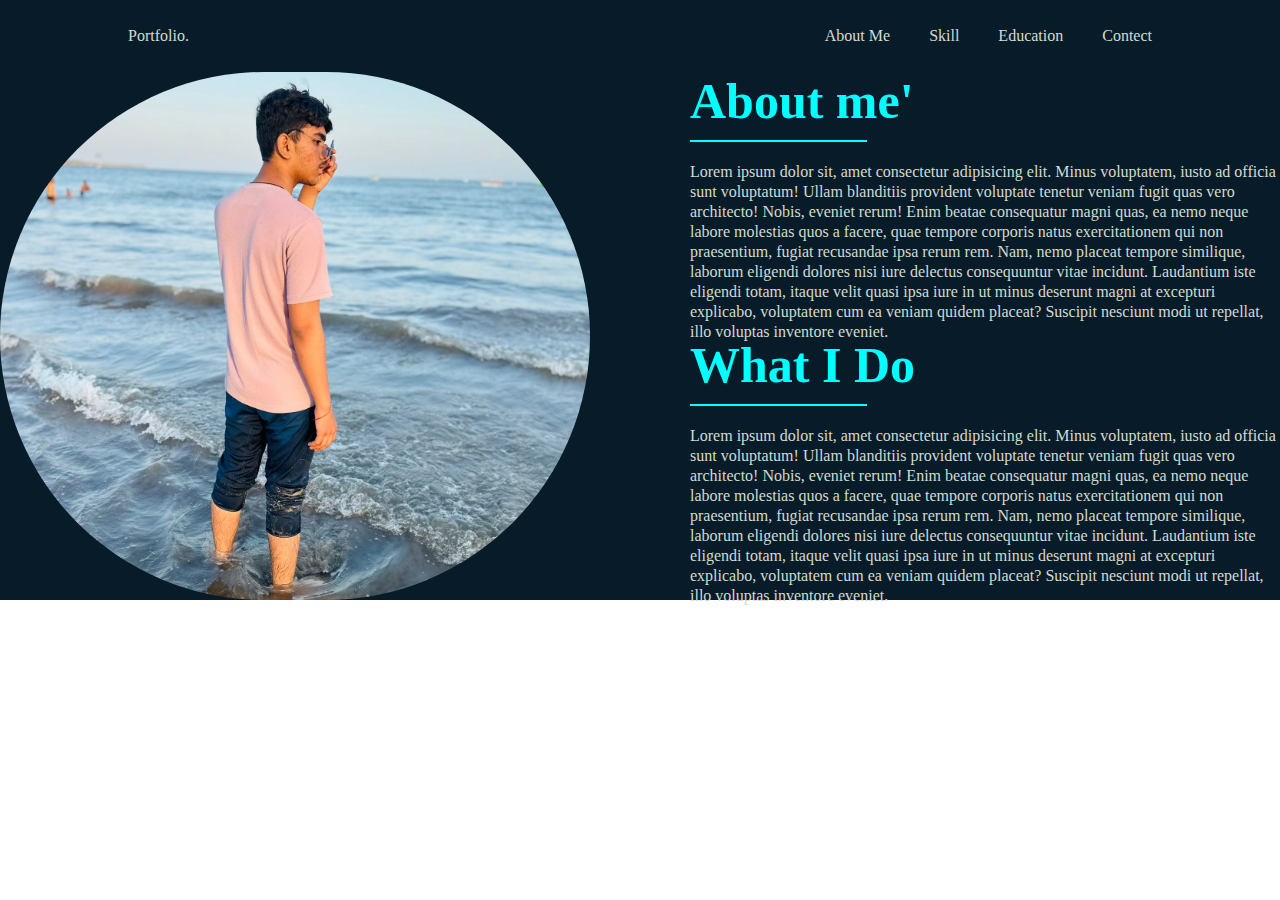
<file: port-aboutme.html>
<!DOCTYPE html>
<html lang="en">
    <head>
        <meta charset="UTF-8">
        <meta name="viewport" content="width=device-width, initial-scale=1.0">
        <link rel="shortcut icon" href="s2.jpg" type="image/x-icon">
        <link rel="stylesheet" href="https://cdnjs.cloudflare.com/ajax/libs/font-awesome/6.7.1/css/all.min.css" integrity="sha512-5Hs3dF2AEPkpNAR7UiOHba+lRSJNeM2ECkwxUIxC1Q/FLycGTbNapWXB4tP889k5T5Ju8fs4b1P5z/iB4nMfSQ==" crossorigin="anonymous" referrerpolicy="no-referrer" />
        <link rel="stylesheet" href="port-aboutme.css">
        <title>portfolio</title>
    </head>
<body>

    <header>

        <div class="all_link">

            <div class="portfolio">
                <a href="index.html">Portfolio.</a>
            </div>
            
            <div class="link">
            
                <a href="port-aboutme.html">About Me</a>
                <a href="port-skill.html">Skill</a>
                <a href="port-education.html">Education</a>
                <a href="port-contect.html">Contect</a>
            </div>

        </div>

    </header>

    <div id="main-body">
        <div id="photo-abou-my">
            <img src="s12.jpg" alt="">
        </div>
        <div id="main-text">
            <div id="about-me-text">
                <div class="h2-text">
                    <h2>About me'</h2>
                    <hr>
                </div>
                <div class="para-text">
                    <p>Lorem ipsum dolor sit, amet consectetur adipisicing elit. Minus voluptatem, iusto ad officia sunt voluptatum! Ullam blanditiis provident voluptate tenetur veniam fugit quas vero architecto! Nobis, eveniet rerum! Enim beatae consequatur magni quas, ea nemo neque labore molestias quos a facere, quae tempore corporis natus exercitationem qui non praesentium, fugiat recusandae ipsa rerum rem. Nam, nemo placeat tempore similique, laborum eligendi dolores nisi iure delectus consequuntur vitae incidunt. Laudantium iste eligendi totam, itaque velit quasi ipsa iure in ut minus deserunt magni at excepturi explicabo, voluptatem cum ea veniam quidem placeat? Suscipit nesciunt modi ut repellat, illo voluptas inventore eveniet.</p>
                </div>
            </div>
            <div id="what-i-do-text">
                <div class="h2-text">
                    <h2>What I Do</h2>
                    <hr>
                </div>
                <div class="para-text">
                    <p>Lorem ipsum dolor sit, amet consectetur adipisicing elit. Minus voluptatem, iusto ad officia sunt voluptatum! Ullam blanditiis provident voluptate tenetur veniam fugit quas vero architecto! Nobis, eveniet rerum! Enim beatae consequatur magni quas, ea nemo neque labore molestias quos a facere, quae tempore corporis natus exercitationem qui non praesentium, fugiat recusandae ipsa rerum rem. Nam, nemo placeat tempore similique, laborum eligendi dolores nisi iure delectus consequuntur vitae incidunt. Laudantium iste eligendi totam, itaque velit quasi ipsa iure in ut minus deserunt magni at excepturi explicabo, voluptatem cum ea veniam quidem placeat? Suscipit nesciunt modi ut repellat, illo voluptas inventore eveniet.</p>
                </div>
            </div>
        </div>
    </div>


    
</body>
</html>
</file>
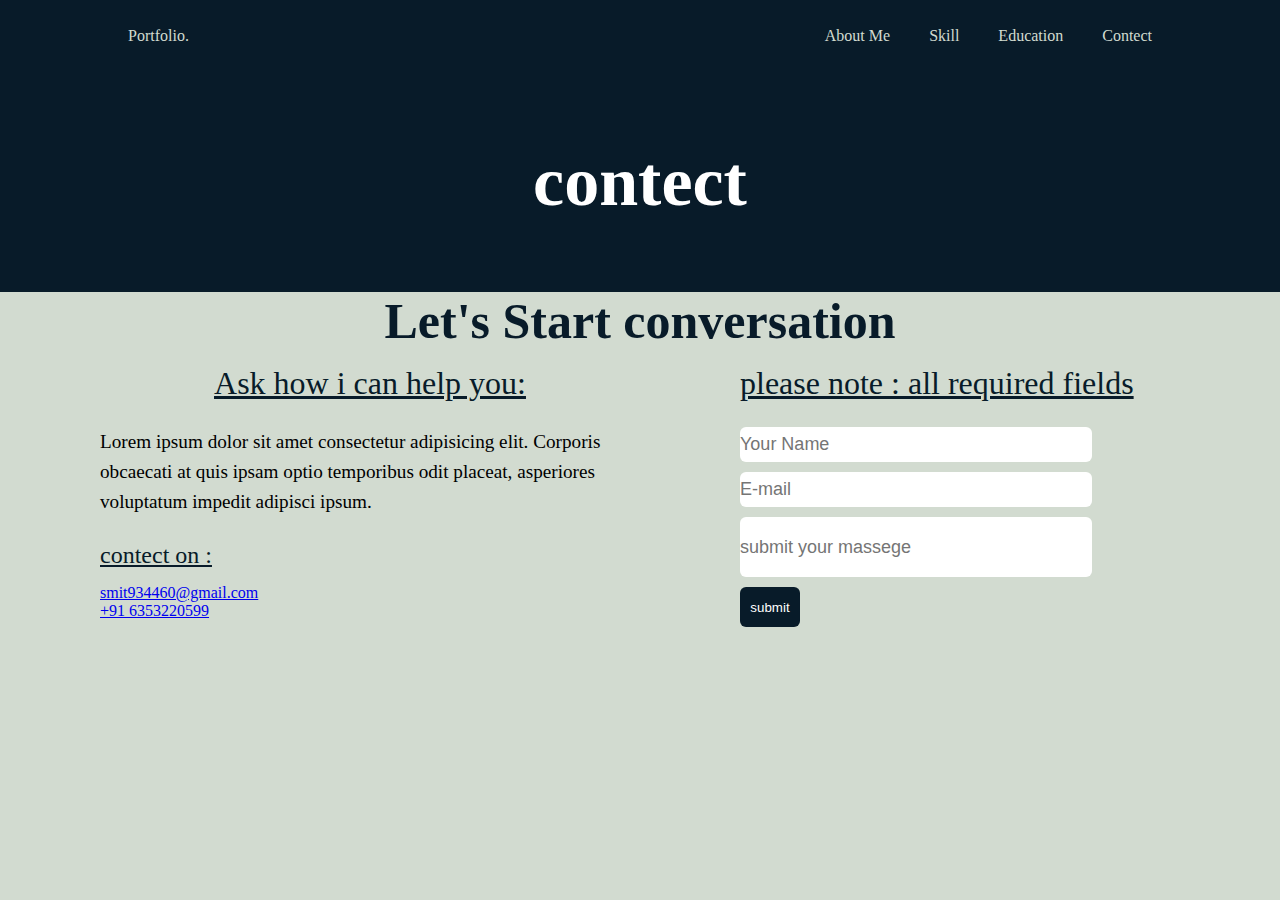
<file: port-contect.html>
<!DOCTYPE html>
<html lang="en">
<head>
    <meta charset="UTF-8">
    <meta name="viewport" content="width=device-width, initial-scale=1.0">
    <link rel="shortcut icon" href="s2.jpg" type="image/x-icon">
    <link rel="stylesheet" href="https://cdnjs.cloudflare.com/ajax/libs/font-awesome/6.7.1/css/all.min.css" integrity="sha512-5Hs3dF2AEPkpNAR7UiOHba+lRSJNeM2ECkwxUIxC1Q/FLycGTbNapWXB4tP889k5T5Ju8fs4b1P5z/iB4nMfSQ==" crossorigin="anonymous" referrerpolicy="no-referrer" />
    <link rel="stylesheet" href="port-contect.css">
    <title>portfolio</title>
</head>
<body>

    <header>

        <div class="all_link">

            <div class="portfolio">
                <a href="index.html">Portfolio.</a>
            </div>
            
            <div class="link">
                <a href="port-aboutme.html">About Me</a>
                <a href="port-skill.html">Skill</a>
                <a href="port-education.html">Education</a>
                <a href="port-contect.html">Contect</a>
            </div>

        </div>

    </header>

    <div class="home">
        <div class="contect-heading">
            <h1>contect</h1>
        </div>

        <div class="main-contect-detail">            
            <div class="conversation">
                <h2>Let's Start conversation</h2>
            </div>
            <div class="two-part">
                <div class="ask-contect-my">
                
                    <h3>Ask how i can help you:</h3>

                    <div class="p-contect">
                        <p>Lorem ipsum dolor sit amet consectetur adipisicing elit. Corporis obcaecati at quis ipsam optio temporibus odit placeat, asperiores voluptatum impedit adipisci ipsum.</p>
                    </div>
                    <div class="my-detail">
                        <p>contect on :</p>
                        <div class="my-detail-a">
                            <i class="fa-regular fa-envelope"></i>
                            <a href="#">smit934460@gmail.com</a><br>
                            <i class="fa-solid fa-phone"></i>
                            <a href="#">+91 6353220599</a>
                        </div>
                    </div>

                </div>
                <div class="input-contect">
                    <div class="input-contect-p">
                        <p>please note : all required fields</p>
                    </div>
                    <div class="contect-name-box">
                        <div class="contect-name-box-input">
                            <input type="text" name="Name" id="Name" placeholder="Your Name">
                            <input type="text" name="email" id="email" placeholder="E-mail">
                        </div>
                    
                        <div class="contect-massege-box">
                            <input type="text" name="submit-your-massege" id="submit-your-massege" placeholder="submit your massege">
                        </div>
                        <div class="massege-submit-button">
                            <button>
                                submit
                            </button>
                        </div>
                    </div>

                </div>
            </div>
        </div>
    </div>
    
</body>
</html>
</file>
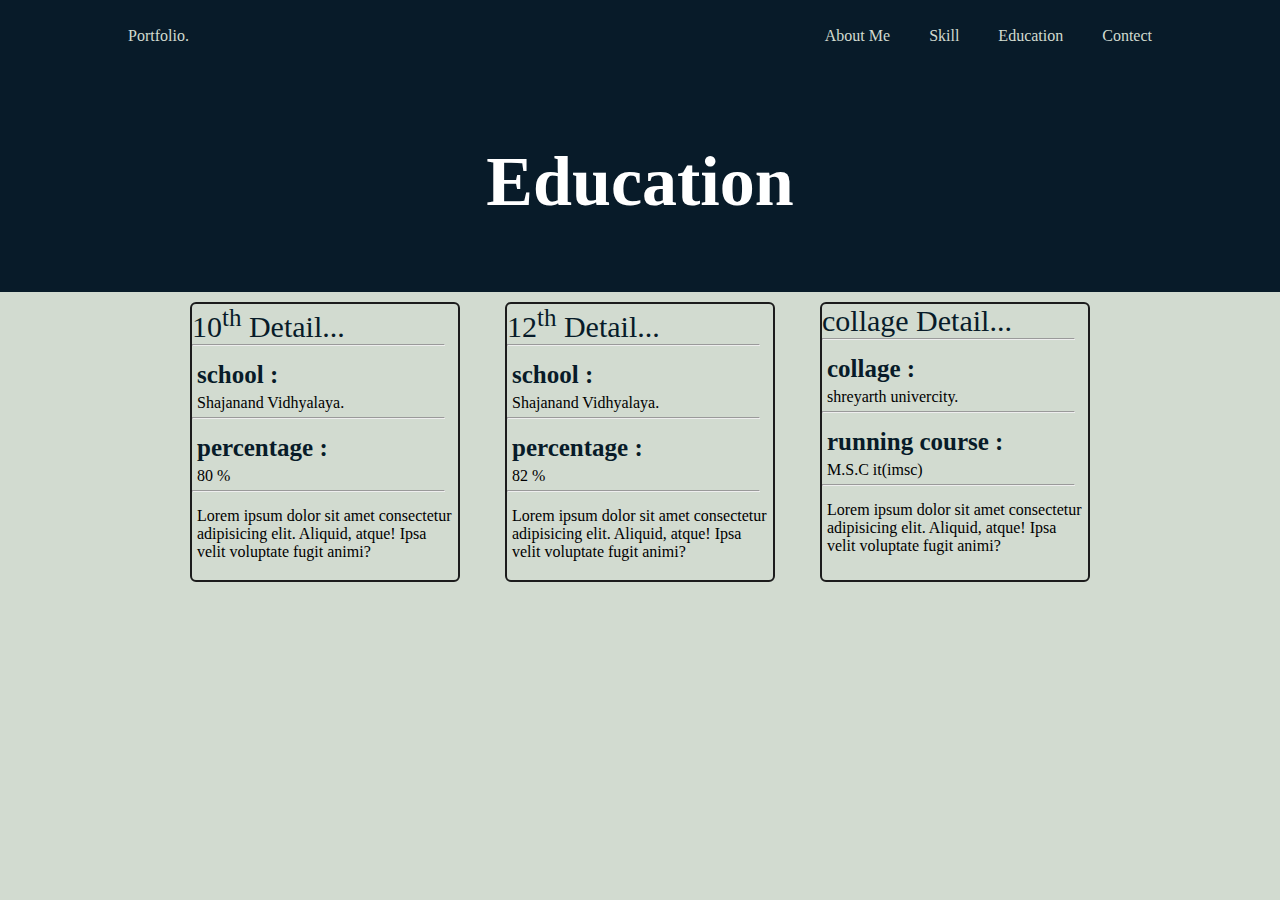
<file: port-education.html>
<!DOCTYPE html>
<html lang="en">
    <head>
        <meta charset="UTF-8">
        <meta name="viewport" content="width=device-width, initial-scale=1.0">
        <link rel="shortcut icon" href="s2.jpg" type="image/x-icon">
        <link rel="stylesheet" href="https://cdnjs.cloudflare.com/ajax/libs/font-awesome/6.7.1/css/all.min.css" integrity="sha512-5Hs3dF2AEPkpNAR7UiOHba+lRSJNeM2ECkwxUIxC1Q/FLycGTbNapWXB4tP889k5T5Ju8fs4b1P5z/iB4nMfSQ==" crossorigin="anonymous" referrerpolicy="no-referrer" />
        <link rel="stylesheet" href="port-education.css">
        <title>portfolio</title>
    </head>
<body>

    <header>

        <div class="all_link">

            <div class="portfolio">
                <a href="index.html">Portfolio.</a>
            </div>
            
            <div class="link">
                <a href="port-aboutme.html">About Me</a>
                <a href="port-skill.html">Skill</a>
                <a href="port-education.html">Education</a>
                <a href="port-contect.html">Contect</a>
            </div>

        </div>
        <div id="edu-heading">
            
            <h1>Education</h1>
        </div>
    </header>

    <div id="edu-home">

        
        <div id="main-edu-details">

            <div id="stander-detail">

                <div id="stander-h2">

                    <h2>10<sup>th</sup> Detail...</h2>

                </div>
                <hr>
                <div id="stander-scchool">
                    <h4>school :</h4>
                    <p>Shajanand Vidhyalaya.</p>
                </div>
                <hr>
                <div id="stander-percenteg">
                    <h4>percentage :</h4>
                    <p>80 %</p>
                </div>
                <hr>
                <div id="lorem-edu">
                    <p>Lorem ipsum dolor sit amet consectetur adipisicing elit. Aliquid, atque! Ipsa velit voluptate fugit animi?</p>
                </div>

            </div>
            <div id="stander-detail">

                <div id="stander-h2">

                    <h2>12<sup>th</sup> Detail...</h2>

                </div>
                <hr>
                <div id="stander-scchool">
                    <h4>school :</h4>
                    <p>Shajanand Vidhyalaya.</p>
                </div>
                <hr>
                <div id="stander-percenteg">
                    <h4>percentage :</h4>
                    <p>82 %</p>
                </div>
                <hr>
                <div id="lorem-edu">
                    <p>Lorem ipsum dolor sit amet consectetur adipisicing elit. Aliquid, atque! Ipsa velit voluptate fugit animi?</p>
                </div>

            </div>
            <div id="stander-detail">

                <div id="stander-h2">

                    <h2>collage Detail...</h2>

                </div>
                <hr>
                <div id="stander-scchool">
                    <h4>collage :</h4>
                    <p>shreyarth univercity.</p>
                </div>
                <hr>
                <div id="stander-percenteg">
                    <h4>running course :</h4>
                    <p>M.S.C it(imsc)</p>
                </div>
                <hr>
                <div id="lorem-edu">
                    <p>Lorem ipsum dolor sit amet consectetur adipisicing elit. Aliquid, atque! Ipsa velit voluptate fugit animi?</p>
                </div>

            </div>
            

        </div>

    </div>
    
</body>
</html>
</file>
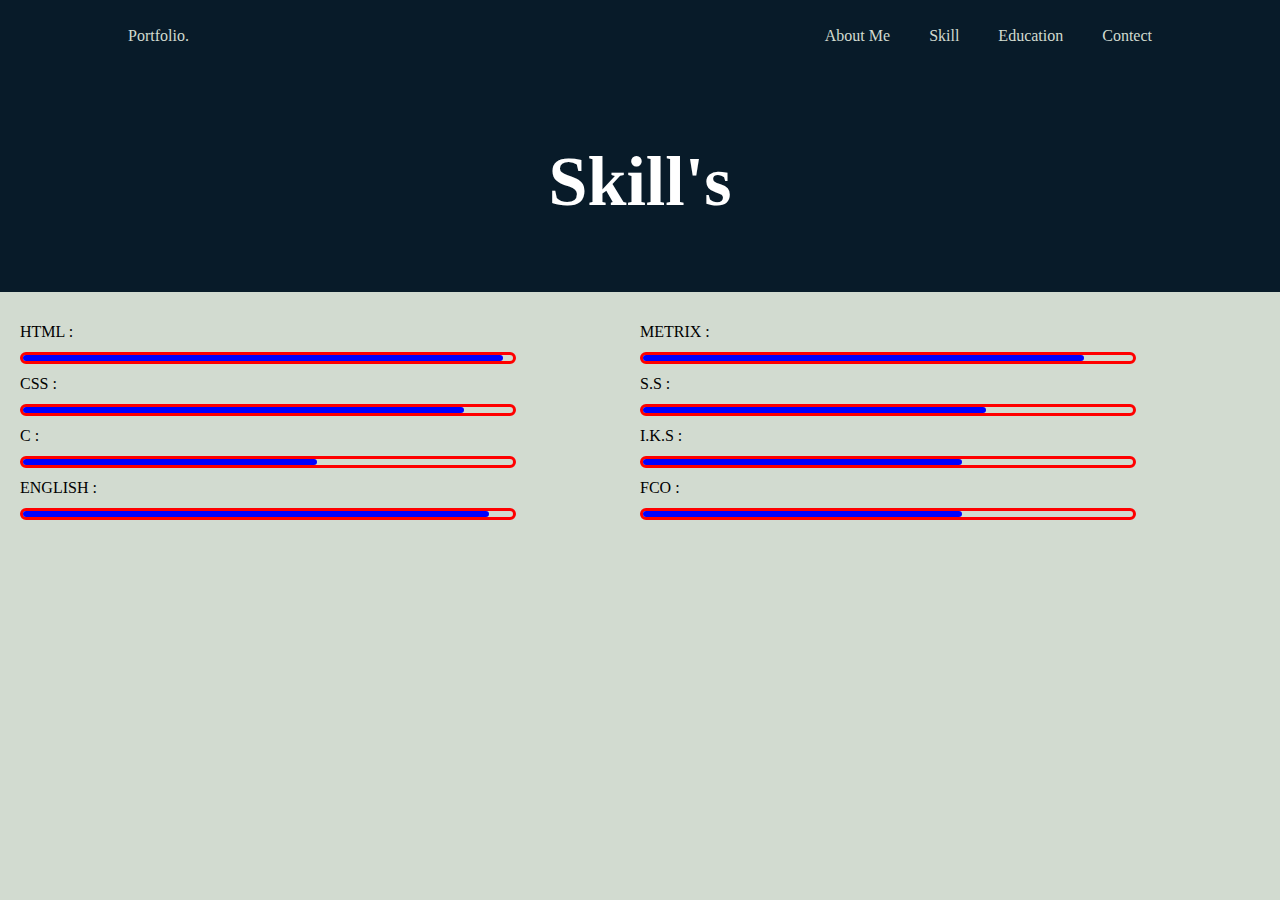
<file: port-skill.html>
<!DOCTYPE html>
<html lang="en">
    <head>
        <meta charset="UTF-8">
        <meta name="viewport" content="width=device-width, initial-scale=1.0">
        <link rel="shortcut icon" href="s2.jpg" type="image/x-icon">
        <link rel="stylesheet" href="https://cdnjs.cloudflare.com/ajax/libs/font-awesome/6.7.1/css/all.min.css" integrity="sha512-5Hs3dF2AEPkpNAR7UiOHba+lRSJNeM2ECkwxUIxC1Q/FLycGTbNapWXB4tP889k5T5Ju8fs4b1P5z/iB4nMfSQ==" crossorigin="anonymous" referrerpolicy="no-referrer" />
        <link rel="stylesheet" href="port-skill.css">
        <title>portfolio</title>
    </head>
<body>

    <header>

        <div class="all_link">

            <div class="portfolio">
                <a href="index.html">Portfolio.</a>
            </div>
            
            <div class="link">
                <a href="port-aboutme.html">About Me</a>
                <a href="port-skill.html">Skill</a>
                <a href="port-education.html">Education</a>
                <a href="port-contect.html">Contect</a>
            </div>

        </div>

    </header>

    <div class="main-skill-section">
        <div class="skill-heading">
            <h1>Skill's</h1>
        </div>
        <div class="input-skill">
           
            <div class="html-english">
                    <label for="html">HTML : <i class="fa-solid fa-code"></i></label>
            <div class="red-blue">
                <div class="blue"></div>
            </div>
        
                <label for="css">CSS : <i class="fa-brands fa-css"></i></label>
            <div class="red-blue-css">
                <div class="blue-css"></div>
            </div>
            
        
            
                <label for="c">C : <i class="fa-solid fa-c"></i></label>
            <div class="red-blue-c">
                <div class="blue-c"></div>
            </div>
        
            <label for="english">ENGLISH : <i class="fa-solid fa-spell-check"></i></label>
            <div class="red-blue-english">
                <div class="blue-english"></div>
            </div>
            </div>
            
        
            
                <div class="metrix-fco">

                    <label for="metrix">METRIX : <i class="fa-solid fa-plus"></i></label>
            <div class="red-blue-metrix">
                <div class="blue-metrix"></div>
            </div>
        
            <label for="s-s">S.S : <i class="fa-regular fa-comment-dots"></i></label>
            <div class="red-blue-s-s">
                <div class="blue-s-s"></div>
            </div>
            
            
            
            <label for="i-k-s">I.K.S : <i class="fa-solid fa-earth-americas"></i></label>
            <div class="red-blue-i-k-s">
                <div class="blue-i-k-s"></div>
            </div>
            <label for="fco">FCO : <i class="fa-solid fa-microchip"></i></label>
            <div class="red-blue-fco">
                <div class="blue-fco"></div>
            </div>

                </div>
            
        </div>

    </div>
    
</body>
</html>
</file>
<file: port-aboutme.css>
*{
    padding: 0;
    margin: 0;
    box-sizing: border-box;
}

header{
    background-color:#081b29;
}

.all_link{
    /* background-color: red; */
    height:72px;
    padding: 20px 10%;
    display:flex;
    justify-content: center;
    align-items: center;
    justify-content: space-between;

}

.all_link a{
    text-decoration:none;
    color: #d2dbd0
}

a{
    /* padding-left: 35px;  */
    color: rgb(210, 219, 208);
}

a:hover{
    font-size: large;
    transition: 0.5s;
    
}

.link a{
    margin-left: 35px; 
    color: rgb(210, 219, 208);
}

#main-body{
    width: 100%;
    height: 528px;
    /* border: 2px solid red; */
    background-color: #081b29;
    display: flex;
    gap: 100px;
}

#photo-abou-my{
    /* border: 2px solid green; */
    overflow: hidden;
    width:50%;
    height: 100%;
    cursor: pointer;

    border-radius: 300px;

}

#photo-abou-my img{
    
    width: 100%;
    height: 100%;
    background-size: cover;
    background-position: center center;
    object-fit: cover;
}

#main-body #main-text{
    /* border: 2px solid blue; */
    width: 50%;
    height: 100%;
}

#about-me-text{
    /* border:2px solid pink; */
    height: 50%;
    
}

#what-i-do-text{
    /* border:2px solid pink; */
    height: 50%;

}

#main-body #main-text .h2-text h2{
    font-size: 50px;
    color: aqua;
    
}

hr{
    margin-top: 10px;
    border: 1px solid aqua;
    width: 30%;
}

#main-body #main-text .para-text p{
    line-height: 20px;
    color: #d2dbd0;
    /* font-size: 18px; */
    font-weight: 100;
    margin-top: 20px;
}
</file>
<file: port-contect.css>
*{
    margin: 0;
    padding: 0;
    box-sizing: border-box;
}

body{
    background-color: rgb(210, 219, 208);
    
    /* color:#fff; */
    /* height: 100%; */
}

header{
    background-color:#081b29;
}

.all_link{
    /* background-color: red; */
    height:72px;
    padding: 20px 10%;
    display:flex;
    justify-content: center;
    align-items: center;
    justify-content: space-between;

}

.all_link a{
    text-decoration:none;
    color: #d2dbd0
}

header a{
    /* padding-left: 35px;  */
    color: rgb(210, 219, 208);
}

a:hover{
    font-size: large;
    transition: 0.5s;
    
}

.link a{
    margin-left: 35px; 
    color: rgb(210, 219, 208);
}

.contect-heading{
    background-color: #081b29;
    /* border: 2px solid red; */
    height: 220px;
    width: 100%;
    display: flex;
    align-items: center;
    justify-content: center;
}

.contect-heading h1{
    color:#fff;
    /* font-size: 50px;
    font-weight: 700;
    color:aqua;*/
    font-size: 70px;
    font-weight: 700;
}

.home{
    /* border: 2px solid blue; */
    height: 100%;
    background-color: rgb(210, 219, 208);

}

.main-contect-detail{
    /* border: 2px solid green; */
    height: 100%;
    max-height: 100%;
    background-color: rgb(210, 219, 208);
}

.conversation h2{
    /* border:2px solid aqua; */
    font-size: 50px;
    font-weight: 700;
    color: #081b29;
    display: flex;
    align-items: center;
    justify-content: center;
}

.two-part{
    /* border:2px solid aliceblue; */
    width: 100%;
    height: 250px;
    display: flex;
    align-items: center;
    justify-content: center;
}

.two-part .ask-contect-my{
    margin: auto;
    /* border: 2px solid red; */
    width: 50%;
    height: 100%;
}

.two-part .ask-contect-my h3{
    /* border: 2px solid red; */
    margin-top: 15px;
    margin-left: 100px;
    font-weight: 400;
    font-size: xx-large;
    color: #081b29;
    text-align: center;
    text-decoration:underline;
}

.two-part .ask-contect-my .p-contect p{
    /* border: 2px solid grey; */
    font-weight: 500;
    font-size: larger;
    line-height: 30px;
    margin-top: 25px;
    margin-left: 100px;
    color: black;
}

.two-part .my-detail{
    /* border:2px solid pink; */
    margin-left: 100px;
    color: #081b29;
    text-decoration: none;
}

.two-part .my-detail p{
    text-decoration: underline;

    font-weight: 400;
    font-size: x-large;
    margin-top: 25px;
    color: #081b29;
}

.two-part .my-detail-a{
    margin-top: 15px;
    text-decoration: none;
}

.two-part .input-contect{
    /* border: 2px solid green; */
    width: 50%;
    height: 100%;
    padding: 0 100px;
}

.two-part .input-contect p{
    color:#081b29;
    margin-top: 15px;
    font-size: xx-large;
    font-weight:400 ;
    text-decoration:underline;
}

.contect-name-box{
    margin-top: 25px;
}

.two-part .input-contect .contect-name-box-input input{
    margin-bottom:10px ;
    width: 100%;
    max-width: 80%;
    font-size: large;
    height: 35px;
    border: none;
    border-radius: 6px;
}

.two-part .input-contect .contect-massege-box input{
    width: 100%;
    max-width: 80%;
    height: 60px;
    border: none;
    font-size: large;
    border-radius: 6px
}

.two-part .input-contect .massege-submit-button button{
    border: none;
    border-radius: 6px;
    background-color: #081b29;
    color: #fff;
    width: 100%;
    margin-top: 10px;
    max-width: 60px;
    height: 40px;
}
</file>
<file: port-education.css>
*{
    padding: 0;
    margin: 0;
    box-sizing: border-box;
}

header{
    background-color:#081b29;

}
body{
    background-color: rgb(210, 219, 208);
    
}
.all_link{
    /* background-color: red; */
    height:72px;
    padding: 20px 10%;
    display:flex;
    justify-content: center;
    align-items: center;
    justify-content: space-between;

}

.all_link a{
    text-decoration:none;
    color: #d2dbd0
}

a{
    /* padding-left: 35px;  */
    color: rgb(210, 219, 208);
}

a:hover{
    font-size: large;
    transition: 0.5s;
    
}

.link a{
    margin-left: 35px; 
    color: #d2dbd0;
}

#edu-home{
    background-color: rgb(210, 219, 208);
}

#edu-heading{
    background-color: #081b29;
    /* border: 2px solid red; */
    height: 220px;
    width: 100%;
    display: flex;
    align-items: center;
    justify-content: center;
}

#edu-heading h1{
    color:#fff;
    font-size: 70px;
    font-weight: 700;
}

#main-edu-details{

    margin:10px auto;
    width: 900px;
    /* border:2px solid red; */
    display: flex;
    justify-content: center;
    align-items: center;
    justify-content: space-between;
    height: 280px;
}

#main-edu-details #stander-detail{
    
    border:2px solid #1c1c1c;
    border-radius: 6px;
    width: 30%;
    height: 100%;
}

#main-edu-details #stander-detail h2{
    color: #081b29;
    font-size: 30px;
    font-weight: 500;
}

hr{
    width: 95%;
}

#main-edu-details #stander-detail #stander-scchool{
    margin-top: 15px;
    padding-left: 5px;
}

#main-edu-details #stander-detail #stander-scchool h4{
    font-size: 25px;
    color:#081b29;
}

#main-edu-details #stander-detail #stander-scchool p{
    padding: 5px 0;
}

#main-edu-details #stander-detail #stander-percenteg{
    margin-top: 15px;
    padding-left: 5px;

}

#main-edu-details #stander-detail #stander-percenteg h4{
    font-size: 25px;
    color:#081b29;

}

#main-edu-details #stander-detail #stander-percenteg p{
    padding: 5px 0;
}

#main-edu-details #stander-detail #lorem-edu{
    margin-top: 15px;
    padding-left: 5px;

}
</file>
<file: port-skill.css>
*{
    padding: 0;
    margin: 0;
    box-sizing: border-box;
}

header{
    background-color:#081b29;
}

.all_link{
    /* background-color: red; */
    height:72px;
    padding: 20px 10%;
    display:flex;
    justify-content: center;
    align-items: center;
    justify-content: space-between;

}

.all_link a{
    text-decoration:none;
    color: #d2dbd0
}

a{
    /* padding-left: 35px;  */
    color: rgb(210, 219, 208);
}

a:hover{
    font-size: large;
    transition: 0.5s;
    
}

.link a{
    margin-left: 35px; 
    color: rgb(210, 219, 208);
}

body{
    background-color: #d2dbd0;
}

.skill-heading{
    background-color: #081b29;
    /* border: 2px solid red; */
    height: 220px;
    width: 100%;
    display: flex;
    align-items: center;
    justify-content: center;
}

.skill-heading h1{
    color:#fff;
    /* font-size: 50px;
    font-weight: 700;
    color:aqua;*/
    font-size: 70px;
    font-weight: 700;
}

.input-skill{
    /* border: 2px solid green; */
    height: 100%;
    padding:20px ;
    display: flex;
    flex-wrap:wrap;
    justify-content: space-between;

    width: 100%;
    margin: auto;
}

.html-english{
    width: 50%;
    line-height: 40px;
}

.metrix-fco{
    width: 50%;
    line-height: 40px;

}

/* .html-css{
    display: flex;
    flex-wrap:wrap;
    justify-content: space-between;
} */

.red-blue{
    border: 3px solid red;
    border-radius: 10px;
    width:80%;
}

.red-blue .blue{
    border: 3px solid blue;
    border-radius: 8px;
    width: 98%;
    height: 100%;
    background-color: blue;
}

.red-blue-css{
    border: 3px solid red;
    border-radius: 10px;
    width:80%
}

.red-blue-css .blue-css{
    border: 3px solid blue;
    border-radius: 8px;
    width: 90%;
    height: 100%;
    background-color: blue;
}

/* .c-english{
    display: flex;
    flex-wrap:wrap;
    justify-content: space-between;
} */

.red-blue-c{
    border: 3px solid red;
    border-radius: 8px;
    width:80%
}

.red-blue-c .blue-c{
    border: 3px solid blue;
    border-radius: 10px;
    width: 60%;
    height: 100%;
    background-color: blue;
}

.red-blue-english{
    border: 3px solid red;
    border-radius: 8px;
    width:80%
}

.red-blue-english .blue-english{
    border: 3px solid blue;
    border-radius: 10px;
    width: 95%;
    height: 100%;
    background-color: blue;
}

/* .metrix-ss{
    display: flex;
    flex-wrap:wrap;
    justify-content: space-between;
} */

.red-blue-metrix{
    border: 3px solid red;
    border-radius: 10px;
    width:80%
}

.red-blue-metrix .blue-metrix{
    border: 3px solid blue;
    border-radius: 8px;
    width: 90%;
    height: 100%;
    background-color: blue;
}

.red-blue-s-s{
    border: 3px solid red;
    border-radius: 10px;
    width:80%
}

.red-blue-s-s .blue-s-s{
    border: 3px solid blue;
    border-radius: 8px;
    width: 70%;
    height: 100%;
    background-color: blue;
}

/* .iks-fco{
    display: flex;
    flex-wrap:wrap;
    justify-content: space-between;
} */

.red-blue-i-k-s{
    border: 3px solid red;
    border-radius: 10px;
    width:80%;
}

.red-blue-i-k-s .blue-i-k-s{
    border: 3px solid blue;
    border-radius: 10px;
    width: 65%;
    height: 100%;
    background-color: blue;
}

.red-blue-fco{
    border: 3px solid red;
    border-radius: 10px;
    width:80%;   
}

.red-blue-fco .blue-fco{
    border: 3px solid blue;
    border-radius: 8px;
    width: 65%;
    height: 100%;
    background-color: blue;
}
</file>
